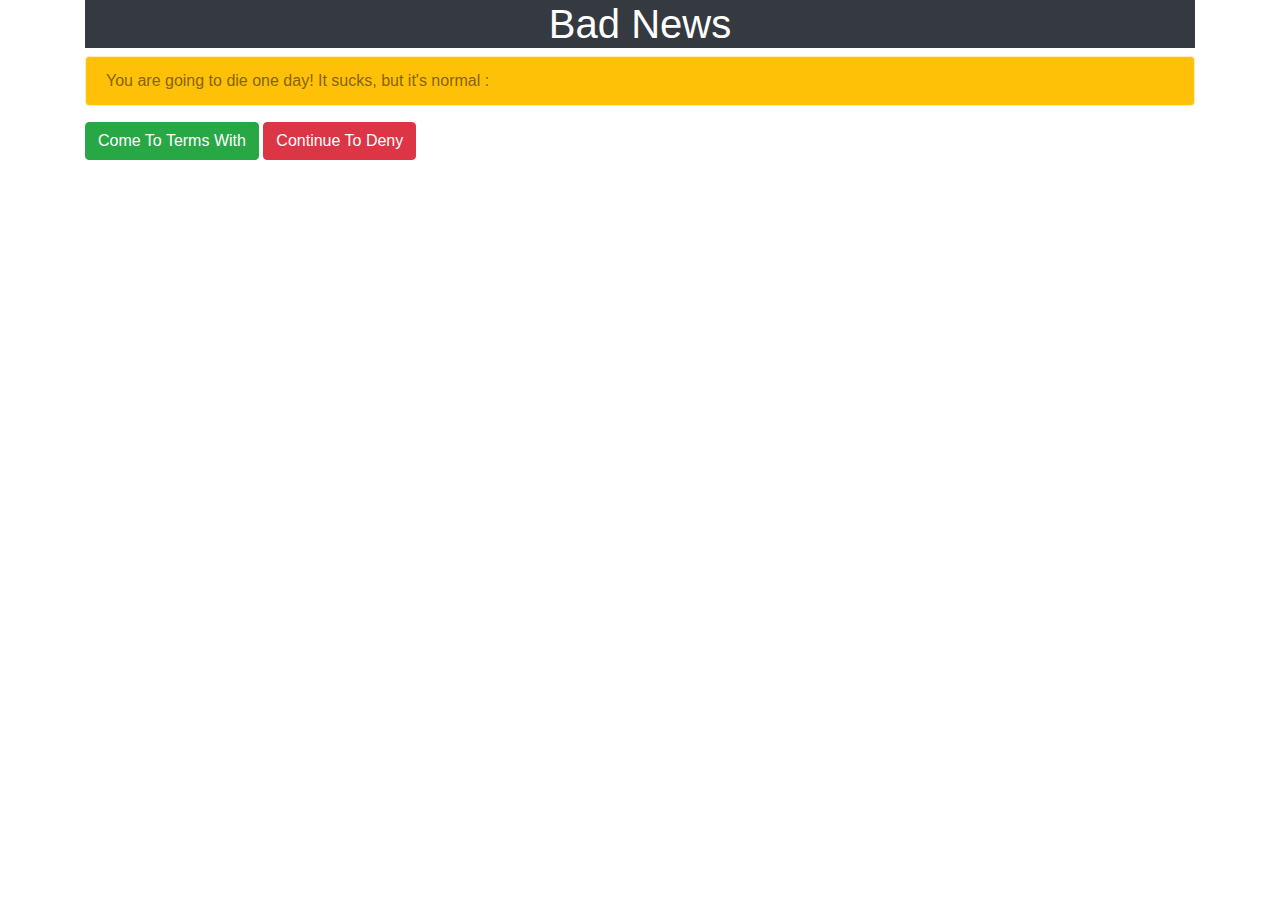
<file: Exercise 13 - Bootstrap Practice/index.html>
<!DOCTYPE html>
<html>

<head>
    <title>Bootstrap Buttons Exercise</title>
    <!--INCLUDING BOOTSTRAP-->
    <link rel="stylesheet" href="https://stackpath.bootstrapcdn.com/bootstrap/4.5.2/css/bootstrap.min.css"
        integrity="sha384-JcKb8q3iqJ61gNV9KGb8thSsNjpSL0n8PARn9HuZOnIxN0hoP+VmmDGMN5t9UJ0Z" crossorigin="anonymous">

</head>

<body>
    <section class="container">
        <h1 class="text-white bg-dark text-center">Bad News</h1>

        <div class="bg-warning alert alert-warning" role="alert">
            You are going to die one day! It sucks, but it's normal :
        </div>

        <button class="btn btn-success">Come To Terms With</button>
        <button class="btn btn-danger">Continue To Deny</button>

    </section>
</body>

</html>
</file>
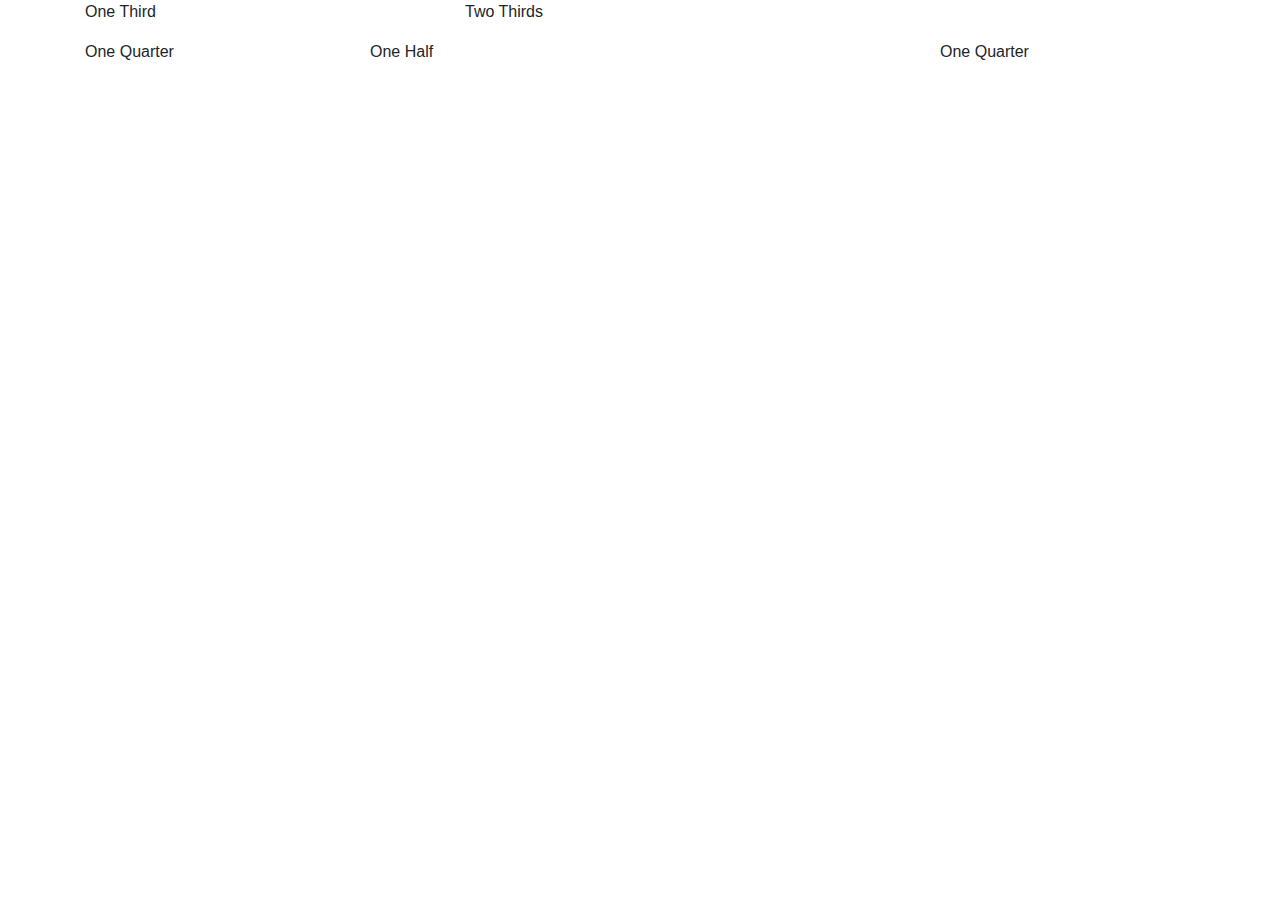
<file: Exercise 14 - Bootstrap Grid/index.html>
<!DOCTYPE html>
<html>

<head>
    <title>Bootstrap Grid Exercise</title>
    <!--INCLUDING BOOTSTRAP-->
    <link rel="stylesheet" href="https://stackpath.bootstrapcdn.com/bootstrap/4.5.2/css/bootstrap.min.css"
        integrity="sha384-JcKb8q3iqJ61gNV9KGb8thSsNjpSL0n8PARn9HuZOnIxN0hoP+VmmDGMN5t9UJ0Z" crossorigin="anonymous">

</head>

<body>
    <div class="container">
        <div class="row">
            <div class="col-4">
                <p>One Third</p>
            </div>
            <div class="col-8">
                <p>Two Thirds</p>
            </div>
        </div>
        <div class="row">
            <div class="col-3">
                <p>One Quarter</p>
            </div>
            <div class="col-6">
                <p>One Half</p>
            </div>
            <div class="col-3">
                <p>One Quarter</p>
            </div>
        </div>
    </div>
</body>

</html>
</file>
